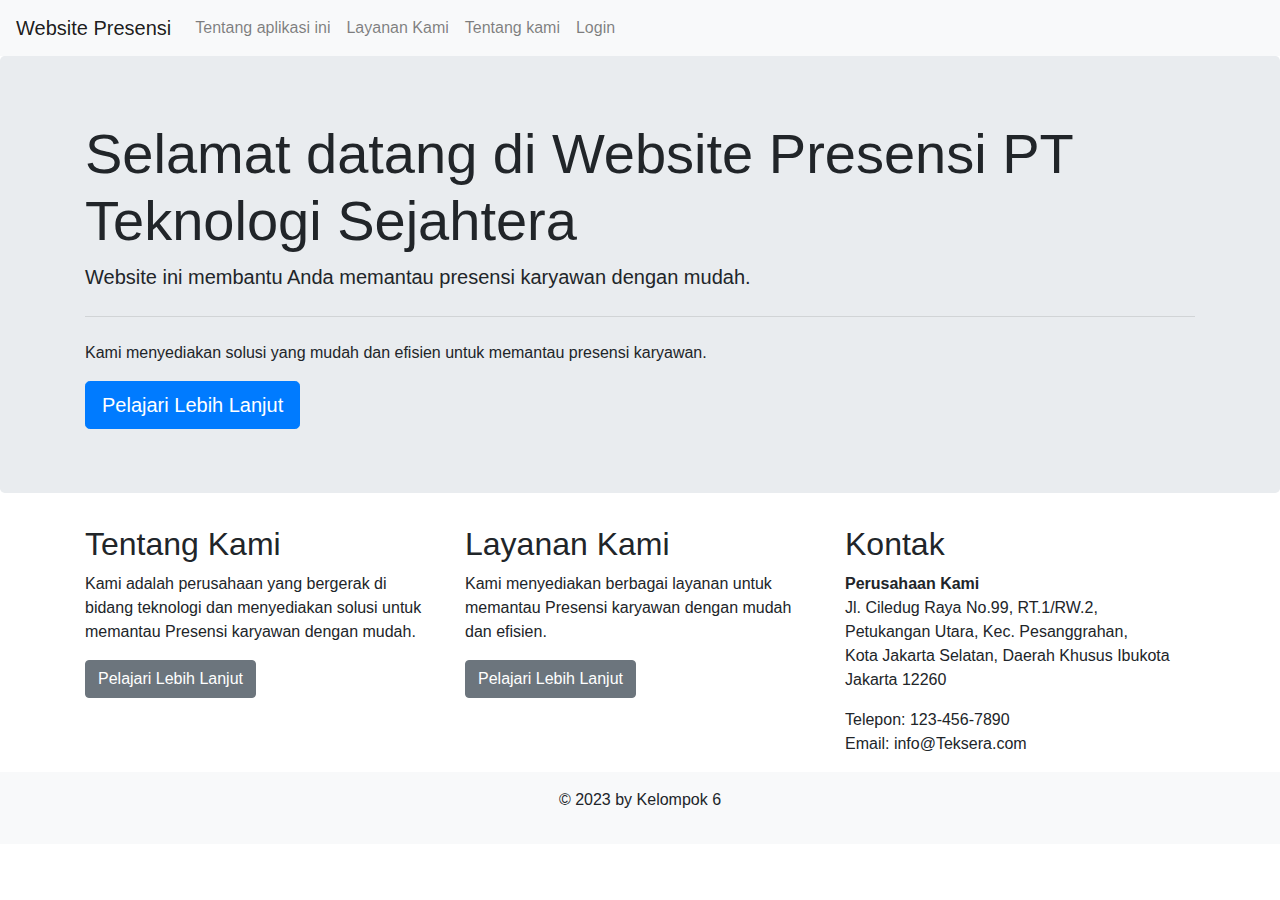
<file: aaaa.html>
<!DOCTYPE html>
<html lang="en">
  <head>
    <meta charset="UTF-8" />
    <meta name="viewport" content="width=device-width, initial-scale=1.0" />
    <title>Website Absensi</title>
    <link rel="shortcut icon" href="../s/home.png" />
    <!-- memuat CSS Bootstrap -->
    <link
      rel="stylesheet"
      href="https://stackpath.bootstrapcdn.com/bootstrap/4.3.1/css/bootstrap.min.css"
      integrity="sha384-ggOyR0iXCbMQv3Xipma34MD+dH/1fQ784/j6cY/iJTQUOhcWr7x9JvoRxT2MZw1T"
      crossorigin="anonymous"
    />
    <!-- memuat file CSS kustom Anda -->
    <!-- <link rel="stylesheet" href="style.css" /> -->
  </head>
  <body>
    <nav class="navbar navbar-expand-lg navbar-light bg-light">
      <a class="navbar-brand" href="#">Website Presensi</a>
      <button
        class="navbar-toggler"
        type="button"
        data-toggle="collapse"
        data-target="#navbarNav"
        aria-controls="navbarNav"
        aria-expanded="false"
        aria-label="Toggle navigation"
      >
        <span class="navbar-toggler-icon"></span>
      </button>
      <div class="collapse navbar-collapse" id="navbarNav">
        <ul class="navbar-nav">
          <!-- <li class="nav-item active">
            <a class="nav-link" href="../a/aaaa.html"
              >Beranda <span class="sr-only">(current)</span></a
            >
          </li> -->
          <!-- <li class="nav-item">
            <a class="nav-link" href="../s/halaman2.php">Grafik</a>
          </li> -->
          <li class="nav-item">
            <a class="nav-link" href="#">Tentang aplikasi ini</a>
          </li>
          <li class="nav-item">
            <a class="nav-link" href="#">Layanan Kami</a>
          </li>
          <li class="nav-item">
            <a class="nav-link" href="#">Tentang kami</a>
          </li>
          <li class="nav-item">
            <a class="nav-link" href="../s/index.php">Login</a>
          </li>
        </ul>
      </div>
    </nav>
    

    <div class="jumbotron">
      <div class="container">
        <h1 class="display-4">Selamat datang di Website Presensi PT Teknologi Sejahtera</h1>
        <p class="lead">
          Website ini membantu Anda memantau presensi karyawan dengan mudah.
        </p>
        <hr class="my-4" />
        <p>
          Kami menyediakan solusi yang mudah dan efisien untuk memantau presensi
          karyawan.
        </p>
        <a class="btn btn-primary btn-lg" href="#" role="button"
          >Pelajari Lebih Lanjut</a
        >
      </div>
    </div>

    <div class="container">
      <div class="row">
        <div class="col-md-4">
          <h2>Tentang Kami</h2>
          <p>
            Kami adalah perusahaan yang bergerak di bidang teknologi dan
            menyediakan solusi untuk memantau Presensi karyawan dengan mudah.
          </p>
          <a class="btn btn-secondary" href="#" role="button"
            >Pelajari Lebih Lanjut</a
          >
        </div>
        <div class="col-md-4">
          <h2>Layanan Kami</h2>
          <p>
            Kami menyediakan berbagai layanan untuk memantau Presensi karyawan
            dengan mudah dan efisien.
          </p>
          <a class="btn btn-secondary" href="#" role="button"
            >Pelajari Lebih Lanjut</a
          >
        </div>
        <div class="col-md-4">
          <h2>Kontak</h2>
          <address>
            <strong>Perusahaan Kami</strong><br />
            Jl. Ciledug Raya No.99, RT.1/RW.2,<br />
            Petukangan Utara, Kec. Pesanggrahan,<br />
            Kota Jakarta Selatan, Daerah Khusus Ibukota Jakarta 12260<br />
          </address>
          <p>
            Telepon: 123-456-7890<br />
            Email: info@Teksera.com
          </p>
        </div>
      </div>
    </div>
    <footer class="container-fluid bg-light py-3">
      <div class="row">
        <div class="col-md-12">
          <p class="text-center">© 2023 by Kelompok 6</p>
        </div>
      </div>
    </footer>
    <!-- memuat library jQuery -->
    <script
      src="https://code.jquery.com/jquery-3.3.1.slim.min.js"
      integrity="sha384-q8i/X+965DzO0rT7abK41JStQIAqVgRVzpbzo5smXKp4YfRvH+8abtTE1Pi6jizo"
      crossorigin="anonymous"
    ></script>
    <!-- memuat JavaScript Bootstrap -->
    <script
      src="https://stackpath.bootstrapcdn.com/bootstrap/4.3.1/js/bootstrap.min.js"
      integrity="sha384-JjSmVgyd0p3pXB1rRibZUAYoIIy6OrQ6VrjIEaFf/nJGzIxFDsf4x0xIM+B07jRM"
      crossorigin="anonymous"
    ></script>
  </body>
</html>
</file>
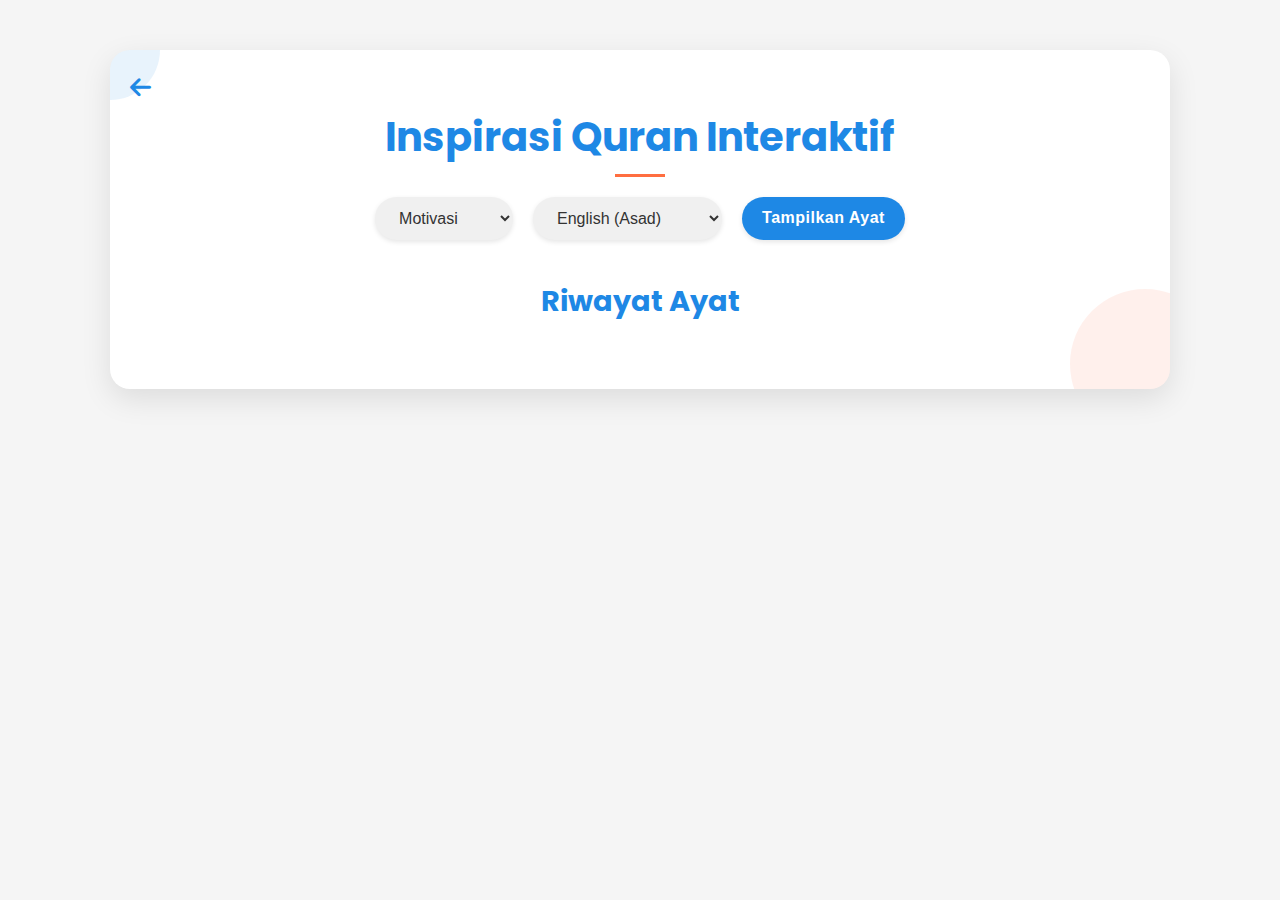
<file: index2.html>
<!DOCTYPE html>
<html lang="en">

<head>
  <meta charset="UTF-8">
  <meta name="viewport" content="width=device-width, initial-scale=1.0">
  <title>Inspirasi Quran Interaktif</title>
  <link href="https://cdnjs.cloudflare.com/ajax/libs/font-awesome/6.0.0-beta3/css/all.min.css" rel="stylesheet">
  <style>
    @import url('https://fonts.googleapis.com/css2?family=Poppins:wght@300;400;600;700&display=swap');
    @import url('https://fonts.googleapis.com/css2?family=Amiri:wght@400;700&display=swap');

    :root {
      --primary-color: #1e88e5;
      --secondary-color: #ff6e40;
      --background-color: #f5f5f5;
      --text-color: #333;
      --card-background: #ffffff;
    }

    body {
      font-family: 'Poppins', sans-serif;
      margin: 0;
      padding: 0;
      background-color: var(--background-color);
      color: var(--text-color);
    }

    .container {
      max-width: 1000px;
      margin: 50px auto;
      padding: 30px;
      background-color: var(--card-background);
      border-radius: 20px;
      box-shadow: 0 10px 30px rgba(0, 0, 0, 0.1);
      position: relative;
      overflow: hidden;
    }

    .container::before {
      content: '';
      position: absolute;
      top: -50px;
      left: -50px;
      width: 100px;
      height: 100px;
      background-color: var(--primary-color);
      border-radius: 50%;
      opacity: 0.1;
    }

    .container::after {
      content: '';
      position: absolute;
      bottom: -50px;
      right: -50px;
      width: 150px;
      height: 150px;
      background-color: var(--secondary-color);
      border-radius: 50%;
      opacity: 0.1;
    }

    h1 {
      text-align: center;
      color: var(--primary-color);
      font-size: 2.5em;
      margin-bottom: 30px;
      position: relative;
    }

    h1::after {
      content: '';
      position: absolute;
      bottom: -10px;
      left: 50%;
      transform: translateX(-50%);
      width: 50px;
      height: 3px;
      background-color: var(--secondary-color);
    }

    .controls {
      display: flex;
      flex-wrap: wrap;
      gap: 20px;
      margin-bottom: 30px;
      justify-content: center;
    }

    select,
    button {
      padding: 12px 20px;
      font-size: 16px;
      border: none;
      border-radius: 30px;
      background-color: #f0f0f0;
      color: var(--text-color);
      transition: all 0.3s ease;
      box-shadow: 0 2px 5px rgba(0, 0, 0, 0.1);
    }

    select:focus,
    button:focus {
      outline: none;
      box-shadow: 0 0 0 3px rgba(30, 136, 229, 0.3);
    }

    button {
      background-color: var(--primary-color);
      color: white;
      cursor: pointer;
      font-weight: 600;
      letter-spacing: 0.5px;
    }

    button:hover {
      background-color: #1565c0;
      transform: translateY(-2px);
    }

    .ayah-display {
      background-color: #e3f2fd;
      border-radius: 15px;
      padding: 30px;
      margin-bottom: 30px;
      box-shadow: 0 5px 15px rgba(0, 0, 0, 0.05);
      position: relative;
      overflow: hidden;
    }

    .ayah-display::before {
      content: '\f02e';
      font-family: 'Font Awesome 5 Free';
      position: absolute;
      top: 10px;
      right: 10px;
      font-size: 24px;
      color: var(--primary-color);
      opacity: 0.2;
    }

    #surah-name {
      font-size: 1.5em;
      color: var(--primary-color);
      margin-bottom: 20px;
      text-align: center;
    }

    #ayah-text {
      font-family: 'Amiri', serif;
      font-size: 28px;
      text-align: right;
      margin: 20px 0;
      line-height: 1.8;
      position: relative;
    }

    #ayah-text::before {
      content: '';
      position: absolute;
      top: -10px;
      right: -10px;
      width: 30px;
      height: 30px;
      background-image: url("data:image/svg+xml,%3Csvg xmlns='http://www.w3.org/2000/svg' viewBox='0 0 24 24' fill='%231e88e5'%3E%3Cpath d='M9.5,3A6.5,6.5 0 0,1 16,9.5C16,11.11 15.41,12.59 14.44,13.73L14.71,14H15.5L20.5,19L19,20.5L14,15.5V14.71L13.73,14.44C12.59,15.41 11.11,16 9.5,16A6.5,6.5 0 0,1 3,9.5A6.5,6.5 0 0,1 9.5,3M9.5,5C7,5 5,7 5,9.5C5,12 7,14 9.5,14C12,14 14,12 14,9.5C14,7 12,5 9.5,5Z'%3E%3C/path%3E%3C/svg%3E");
      background-repeat: no-repeat;
      background-size: contain;
      opacity: 0.2;
    }

    #ayah-translation {
      font-size: 16px;
      line-height: 1.6;
      position: relative;
      padding-left: 20px;
    }

    #ayah-translation::before {
      content: '';
      position: absolute;
      left: 0;
      top: 0;
      bottom: 0;
      width: 3px;
      background-color: var(--secondary-color);
    }

    .audio-controls {
      display: flex;
      align-items: center;
      gap: 15px;
      margin-top: 20px;
      background-color: rgba(255, 255, 255, 0.7);
      padding: 10px;
      border-radius: 30px;
      box-shadow: 0 2px 10px rgba(0, 0, 0, 0.1);
    }

    #playAudio {
      background-color: var(--primary-color);
      color: white;
      border: none;
      width: 40px;
      height: 40px;
      border-radius: 50%;
      display: flex;
      justify-content: center;
      align-items: center;
      cursor: pointer;
      transition: all 0.3s ease;
    }

    #playAudio:hover {
      background-color: #1565c0;
      transform: scale(1.1);
    }

    #progressBar {
      flex-grow: 1;
      height: 5px;
      -webkit-appearance: none;
      background: #e0e0e0;
      outline: none;
      border-radius: 3px;
      transition: all 0.3s ease;
    }

    #progressBar::-webkit-slider-thumb {
      -webkit-appearance: none;
      width: 15px;
      height: 15px;
      background: var(--primary-color);
      cursor: pointer;
      border-radius: 50%;
      transition: all 0.3s ease;
    }

    #progressBar::-webkit-slider-thumb:hover {
      transform: scale(1.2);
    }

    #currentTime,
    #duration {
      font-size: 14px;
      color: var(--text-color);
    }

    h3 {
      color: var(--primary-color);
      font-size: 1.8em;
      margin-top: 40px;
      margin-bottom: 20px;
      text-align: center;
    }

    #history {
      list-style: none;
      padding: 0;
      display: grid;
      grid-template-columns: repeat(auto-fit, minmax(250px, 1fr));
      gap: 20px;
    }

    #history li {
      background-color: #fff3e0;
      padding: 15px;
      border-radius: 10px;
      box-shadow: 0 3px 10px rgba(0, 0, 0, 0.05);
      transition: all 0.3s ease;
    }

    #history li:hover {
      transform: translateY(-5px);
      box-shadow: 0 5px 15px rgba(0, 0, 0, 0.1);
    }

    .hidden {
      display: none;
    }

    @media (max-width: 768px) {
      .container {
        padding: 20px;
      }

      .controls {
        flex-direction: column;
      }

      #ayah-text {
        font-size: 24px;
      }

      #history {
        grid-template-columns: 1fr;
      }

      .audio-controls {
        flex-direction: column;
        align-items: stretch;
      }

      #playAudio {
        align-self: center;
      }
    }
    .back-arrow {
      position: absolute;
      top: 20px;
      left: 20px;
      font-size: 24px;
      color: var(--primary-color);
      cursor: pointer;
      transition: all 0.3s ease;
    }

    .back-arrow:hover {
      transform: translateX(-5px);
    }

    @media (max-width: 768px) {
      .back-arrow {
        top: 10px;
        left: 10px;
        font-size: 20px;
      }
    }
  </style>
</head>

<body>
  <div class="container">
    <a href="#" class="back-arrow" onclick="history.back(); return false;">
      <i class="fas fa-arrow-left"></i>
    </a>
    <h1>Inspirasi Quran Interaktif</h1>

    <div class="controls">
      <select id="theme">
        <option value="motivation">Motivasi</option>
        <option value="patience">Kesabaran</option>
        <option value="gratitude">Syukur</option>
      </select>
      <select id="language">
        <option value="en.asad">English (Asad)</option>
        <option value="id.indonesian">Bahasa Indonesia</option>
      </select>
      <button id="showAyah">Tampilkan Ayat</button>
    </div>

    <div id="ayahContent" class="ayah-display hidden">
      <h2 id="surah-name"></h2>
      <p id="ayah-text"></p>
      <p id="ayah-translation"></p>
      <div class="audio-controls">
        <button id="playAudio"><i class="fas fa-play"></i></button>
        <input type="range" id="progressBar" value="0" max="100">
        <span id="currentTime">0:00</span> / <span id="duration">0:00</span>
      </div>
    </div>

    <h3>Riwayat Ayat</h3>
    <ul id="history"></ul>
  </div>

  <script>
    document.addEventListener("DOMContentLoaded", function () {
      const themeSelect = document.getElementById("theme");
      const languageSelect = document.getElementById("language");
      const showAyahBtn = document.getElementById("showAyah");
      const surahNameEl = document.getElementById("surah-name");
      const ayahTextEl = document.getElementById("ayah-text");
      const ayahTranslationEl = document.getElementById("ayah-translation");
      const historyList = document.getElementById("history");
      const ayahContentEl = document.getElementById("ayahContent");
      const playAudioBtn = document.getElementById("playAudio");
      const progressBar = document.getElementById("progressBar");
      const currentTimeEl = document.getElementById("currentTime");
      const durationEl = document.getElementById("duration");

      let audioPlayer = new Audio();

      const ayatCategories = {
        motivation: [
          { surah: 39, ayah: 53 },
          { surah: 94, ayah: 6 },
          { surah: 3, ayah: 139 },
          { surah: 94, ayah: 5 },
        ],
        patience: [
          { surah: 2, ayah: 153 },
          { surah: 16, ayah: 127 },
          { surah: 3, ayah: 200 },
          { surah: 8, ayah: 46 },
        ],
        gratitude: [
          { surah: 14, ayah: 7 },
          { surah: 31, ayah: 12 },
          { surah: 55, ayah: 13 },
          { surah: 2, ayah: 152 },
        ],
      };

      async function getAyah() {
        showAyahBtn.disabled = true;
        const selectedTheme = themeSelect.value;
        const selectedLanguage = languageSelect.value;

        const randomIndex = Math.floor(Math.random() * ayatCategories[selectedTheme].length);
        const selectedAyah = ayatCategories[selectedTheme][randomIndex];

        try {
          const response = await fetch(
            `https://api.alquran.cloud/v1/ayah/${selectedAyah.surah}:${selectedAyah.ayah}/editions/quran-simple,${selectedLanguage}`
          );
          const data = await response.json();

          if (data.data && data.data.length >= 2) {
            const arabicText = data.data[0].text;
            const translationText = data.data[1].text;
            const surahName = data.data[0].surah.englishName;
            const surahNameArabic = data.data[0].surah.name;

            surahNameEl.textContent = `Surah ${surahName} (${surahNameArabic}) - Ayat ${selectedAyah.ayah}`;
            ayahTextEl.textContent = arabicText;
            ayahTranslationEl.textContent = `Terjemahan: ${translationText}`;

            ayahContentEl.classList.remove("hidden");
            saveToHistory(surahNameEl.textContent, arabicText, translationText);

            // Fetch and set audio
            const audioResponse = await fetch(
              `https://api.alquran.cloud/v1/ayah/${selectedAyah.surah}:${selectedAyah.ayah}/ar.alafasy`
            );
            const audioData = await audioResponse.json();
            if (audioData.data && audioData.data.audio) {
              audioPlayer.src = audioData.data.audio;
              playAudioBtn.disabled = false;
            } else {
              playAudioBtn.disabled = true;
              alert("Audio tidak tersedia untuk ayat ini.");
            }
          }
        } catch (error) {
          console.error("Error:", error);
          alert("Terjadi kesalahan saat mengambil ayat. Silakan coba lagi.");
        } finally {
          showAyahBtn.disabled = false;
        }
      }

      function saveToHistory(surahName, ayahText, ayahTranslation) {
        const listItem = document.createElement("li");
        listItem.innerHTML = `<strong>${surahName}:</strong><br>${ayahText}<br>${ayahTranslation}`;
        historyList.insertBefore(listItem, historyList.firstChild);

        if (historyList.children.length > 5) {
          historyList.removeChild(historyList.lastChild);
        }
      }

      function playAyahAudio() {
        if (audioPlayer.paused) {
          audioPlayer.play();
          playAudioBtn.innerHTML = '<i class="fas fa-pause"></i>';
        } else {
          audioPlayer.pause();
          playAudioBtn.innerHTML = '<i class="fas fa-play"></i>';
        }
      }

      function updateProgress() {
        progressBar.value = (audioPlayer.currentTime / audioPlayer.duration) * 100;
        currentTimeEl.textContent = formatTime(audioPlayer.currentTime);
      }

      function formatTime(time) {
        const minutes = Math.floor(time / 60);
        const seconds = Math.floor(time % 60).toString().padStart(2, "0");
        return `${minutes}:${seconds}`;
      }

      showAyahBtn.addEventListener("click", getAyah);
      playAudioBtn.addEventListener("click", playAyahAudio);

      progressBar.addEventListener("input", () => {
        const time = (progressBar.value / 100) * audioPlayer.duration;
        audioPlayer.currentTime = time;
      });

      audioPlayer.addEventListener("loadedmetadata", () => {
        durationEl.textContent = formatTime(audioPlayer.duration);
      });
      audioPlayer.addEventListener("timeupdate", updateProgress);
      audioPlayer.addEventListener("ended", () => {
        playAudioBtn.innerHTML = '<i class="fas fa-play"></i>';
        progressBar.value = 0;
        currentTimeEl.textContent = "0:00";
      });
    });
  </script>
</body>

</html>
</file>
